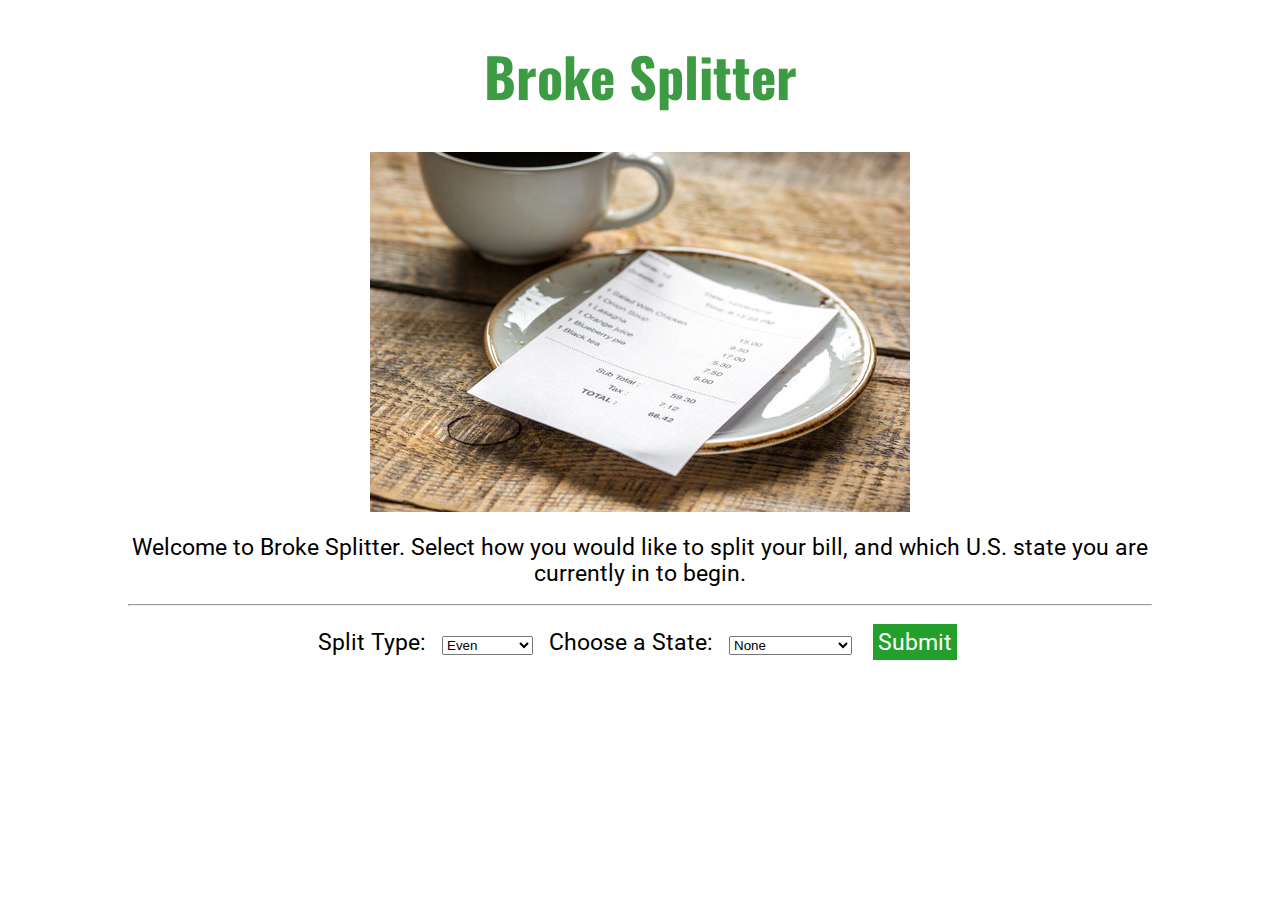
<file: index.html>
<!--
  Group 7
  Ron Dumalagan, Himmat Garcha, Michael Lamaze, Shannon Nicole Dinio
  I pledge my honor that I have abided by the Stevens Honor System.
-->

<!DOCTYPE html>
<html lang="en">
  <head>
    <meta charset="UTF-8">
    <meta name="viewport" content="width=device-width, initial-scale=1.0">
    <title>Broke Splitter</title>
    <link rel="icon" type="image/x-icon" href="./favicon.ico">
    <link rel="stylesheet" href="./styles/styles.css" />
    <link rel="stylesheet" href="./styles/mobile.css" media="screen and (max-width:480px)" />
    <link rel="stylesheet" href="./styles/tablet.css" media="screen and (min-width:481px)
    and (max-width:768px)" />
    <link rel="stylesheet" href="./styles/desktop.css" media="screen and (min-width: 769px)"/>
  </head>
  <body class="center">
    <a href="index.html" class="header">
      <h1>Broke Splitter</h1>
    </a>
    <div class="imgContainer">
      <img src="./images/bill.jpg"/>
    </div>
    <div class="container">
      Welcome to Broke Splitter. Select how you would like to split your bill, and which U.S. state you are currently in to begin.
    </div>
    <hr>
    <div>
      <form id="form" class="container" method="GET">
        <div class="formElement">
          <label for="type">Split Type:</label>
        </div>
        <div class="formElement">
          <select id="type" name="type">
            <option value="Even">Even</option>
            <option value="By Meal">By Meal</option>
            <option value="Percentage">Percentage</option>
          </select>
        </div>
        <div class="formElement">
          <label for="state">Choose a State:</label>
        </div>
        <div class="formElement">
          <select id="state" name="state">
            <option value="None">None</option>
          </select>
        </div>
        <div class="formElement">
          <a href="#" onclick="prepareDataAndSubmit()" class="button submitButton">
            Submit
          </a>
        </div>
      </form>
    </div>
    <script src="./scripts/index.js" defer></script>
  </body>
</html>
</file>
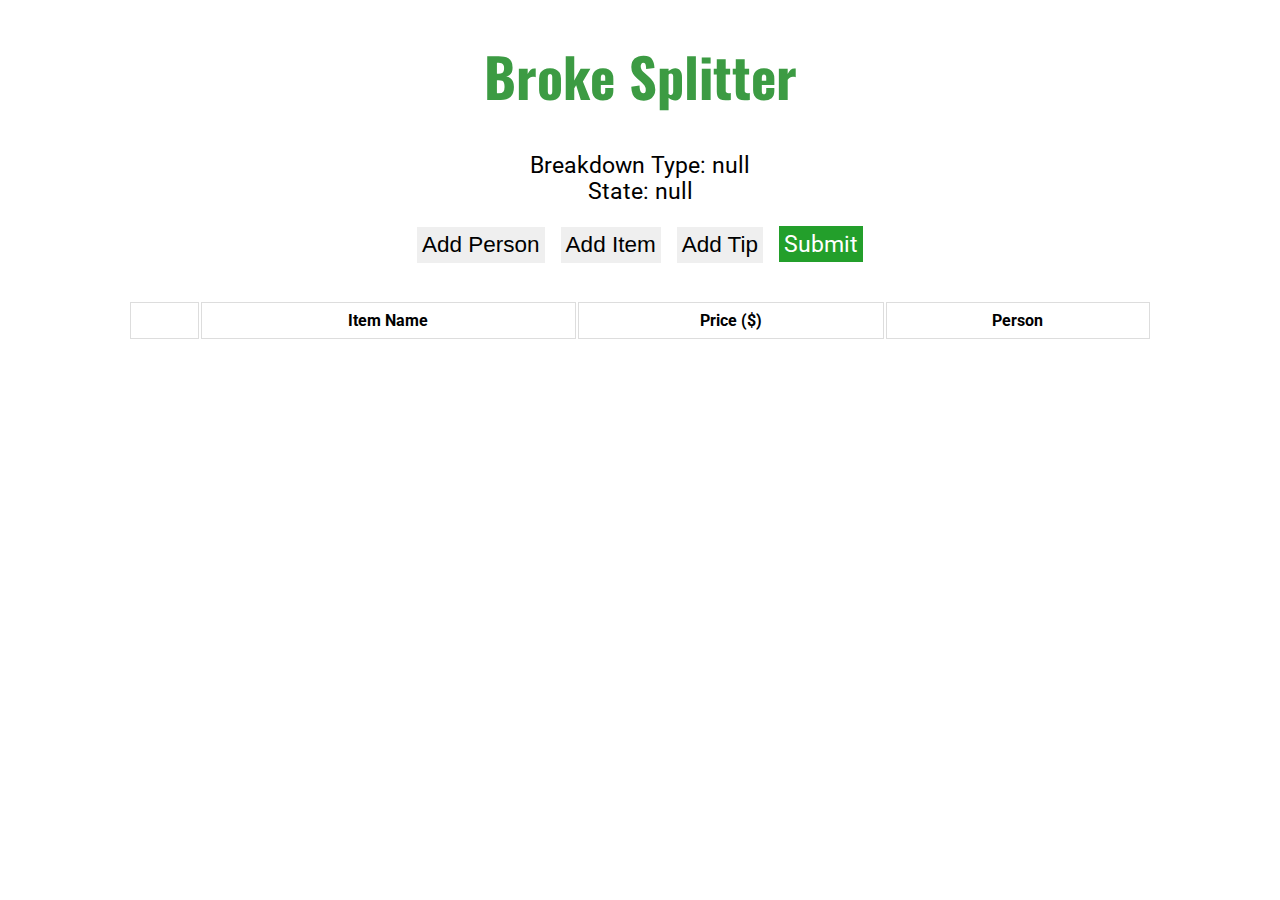
<file: byMeal.html>
<!DOCTYPE html>
<html lang="en">
  <head>
    <meta charset="UTF-8">
    <meta name="viewport" content="width=device-width, initial-scale=1.0">
    <title>Broke Splitter</title>
    <link rel="icon" type="image/x-icon" href="./favicon.ico">
    <link rel="stylesheet" href="./styles/styles.css" />
    <link rel="stylesheet" href="./styles/mobile.css" media="screen and (max-width:480px)" />
    <link rel="stylesheet" href="./styles/tablet.css" media="screen and (min-width:481px)
    and (max-width:768px)" />
    <link rel="stylesheet" href="./styles/desktop.css" media="screen and (min-width: 769px)"/>
  </head>

  <body class="center">
    <a href="index.html" class="header">
      <h1>Broke Splitter</h1>
    </a>
    <div class="container">
      <div>
        Breakdown Type: <span id="breakdown">null</span>
      </div>
      <div>
        State: <span id="state">null</span>
      </div>
    </div>
    <div class="buttonGroup container">
      <button class="button" id="addPersonBtn">Add Person</button>
      <button class="button" id="addItemBtn">Add Item</button>
      <button class="button" id="addTipBtn">Add Tip</button>
      <a href="./result.html" id="submitBtn" class="button submitButton">
        Submit
      </a>
    </div>
    <div class="container peopleList">
      <label for="people">People List:</label>
      <input id="people" name="people" type="text"/>
      <button class="button submitButton" id="savePeopleBtn">Save</button>
    </div>
    <div class="container addTip">
      <label for="tip">Add Tip:</label>
      <input id="tip" name="tip" type="number"/>
      <button class="button submitButton" id="saveTipBtn">Save</button>
    </div>
    <table id="table">
      <tr>
        <th></th>
        <th>Item Name</th>
        <th>Price ($)</th>
        <th>Person</th>
      </tr>
    </table>
    <script type="module" src="./scripts/byMeal.js" defer></script>
  </body>
</html>
</file>
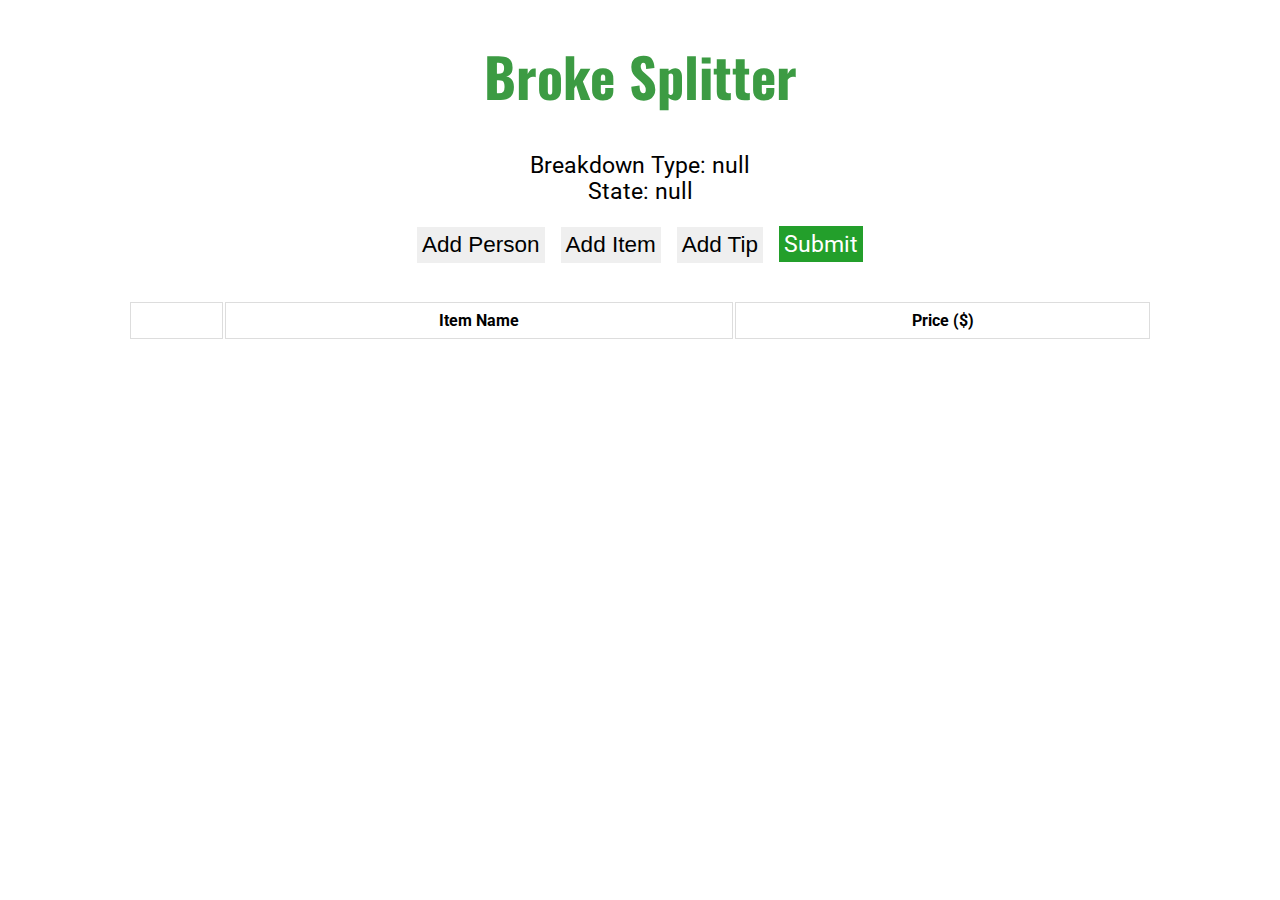
<file: even.html>
<!DOCTYPE html>
<html lang="en">
  <head>
    <meta charset="UTF-8">
    <meta name="viewport" content="width=device-width, initial-scale=1.0">
    <title>Broke Splitter</title>
    <link rel="icon" type="image/x-icon" href="./favicon.ico">
    <link rel="stylesheet" href="./styles/styles.css" />
    <link rel="stylesheet" href="./styles/mobile.css" media="screen and (max-width:480px)" />
    <link rel="stylesheet" href="./styles/tablet.css" media="screen and (min-width:481px)
    and (max-width:768px)" />
    <link rel="stylesheet" href="./styles/desktop.css" media="screen and (min-width: 769px)"/>
  </head>

  <body class="center">
    <a href="index.html" class="header">
      <h1>Broke Splitter</h1>
    </a>
    <div class="container">
      <div>
        Breakdown Type: <span id="breakdown">null</span>
      </div>
      <div>
        State: <span id="state">null</span>
      </div>
    </div>
    <div class="buttonGroup container">
      <button class="button" id="addPersonBtn">Add Person</button>
      <button class="button" id="addItemBtn">Add Item</button>
      <button class="button" id="addTipBtn">Add Tip</button>
      <a href="./result.html" id="submitBtn" class="button submitButton">
        Submit
      </a>
    </div>
    <div class="container peopleList">
      <label for="people">People List:</label>
      <input id="people" name="people" type="text"/>
      <button class="button submitButton" id="savePeopleBtn">Save</button>
    </div>
    <div class="container addTip">
      <label for="tip">Add Tip:</label>
      <input id="tip" name="tip" type="number"/>
      <button class="button submitButton" id="saveTipBtn">Save</button>
    </div>
    <table id="table">
      <tr>
        <th></th>
        <th>Item Name</th>
        <th>Price ($)</th>
      </tr>
    </table>
    <script type="module" src="./scripts/even.js" defer></script>
  </body>
</html>
</file>
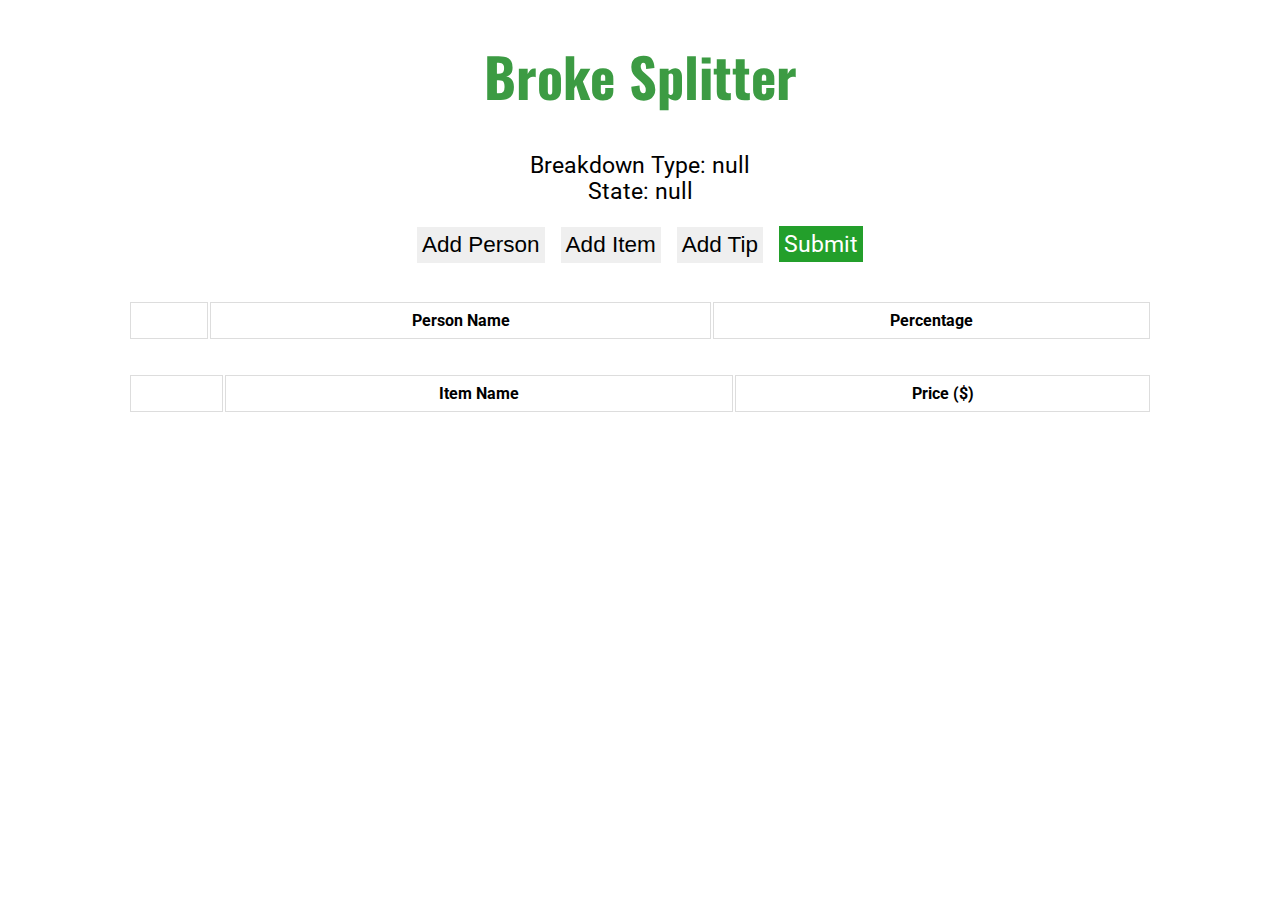
<file: percentage.html>
<!DOCTYPE html>
<html lang="en">
  <head>
    <meta charset="UTF-8">
    <meta name="viewport" content="width=device-width, initial-scale=1.0">
    <title>Broke Splitter</title>
    <link rel="icon" type="image/x-icon" href="./favicon.ico">
    <link rel="stylesheet" href="./styles/styles.css" />
    <link rel="stylesheet" href="./styles/mobile.css" media="screen and (max-width:480px)" />
    <link rel="stylesheet" href="./styles/tablet.css" media="screen and (min-width:481px)
    and (max-width:768px)" />
    <link rel="stylesheet" href="./styles/desktop.css" media="screen and (min-width: 769px)"/>
  </head>

  <body class="center">
    <a href="index.html" class="header">
      <h1>Broke Splitter</h1>
    </a>
    <div class="container">
      <div>
        Breakdown Type: <span id="breakdown">null</span>
      </div>
      <div>
        State: <span id="state">null</span>
      </div>
    </div>
    <div class="buttonGroup container">
      <button class="button" id="addPersonBtn">Add Person</button>
      <button class="button" id="addItemBtn">Add Item</button>
      <button class="button" id="addTipBtn">Add Tip</button>
      <a href="./result.html" id="submitBtn" class="button submitButton">
        Submit
      </a>
    </div>
    <div class="container addTip">
      <label for="tip">Add Tip:</label>
      <input id="tip" name="tip" type="number"/>
      <button class="button submitButton" id="saveTipBtn">Save</button>
    </div>
    <table id="peopleList">
      <tr>
        <th></th>
        <th>Person Name</th>
        <th>Percentage</th>
      </tr>
    </table>
    <table id="table">
      <tr>
        <th></th>
        <th>Item Name</th>
        <th>Price ($)</th>
      </tr>
    </table>
    <script type="module" src="./scripts/percentage.js" defer></script>
  </body>
</html>
</file>
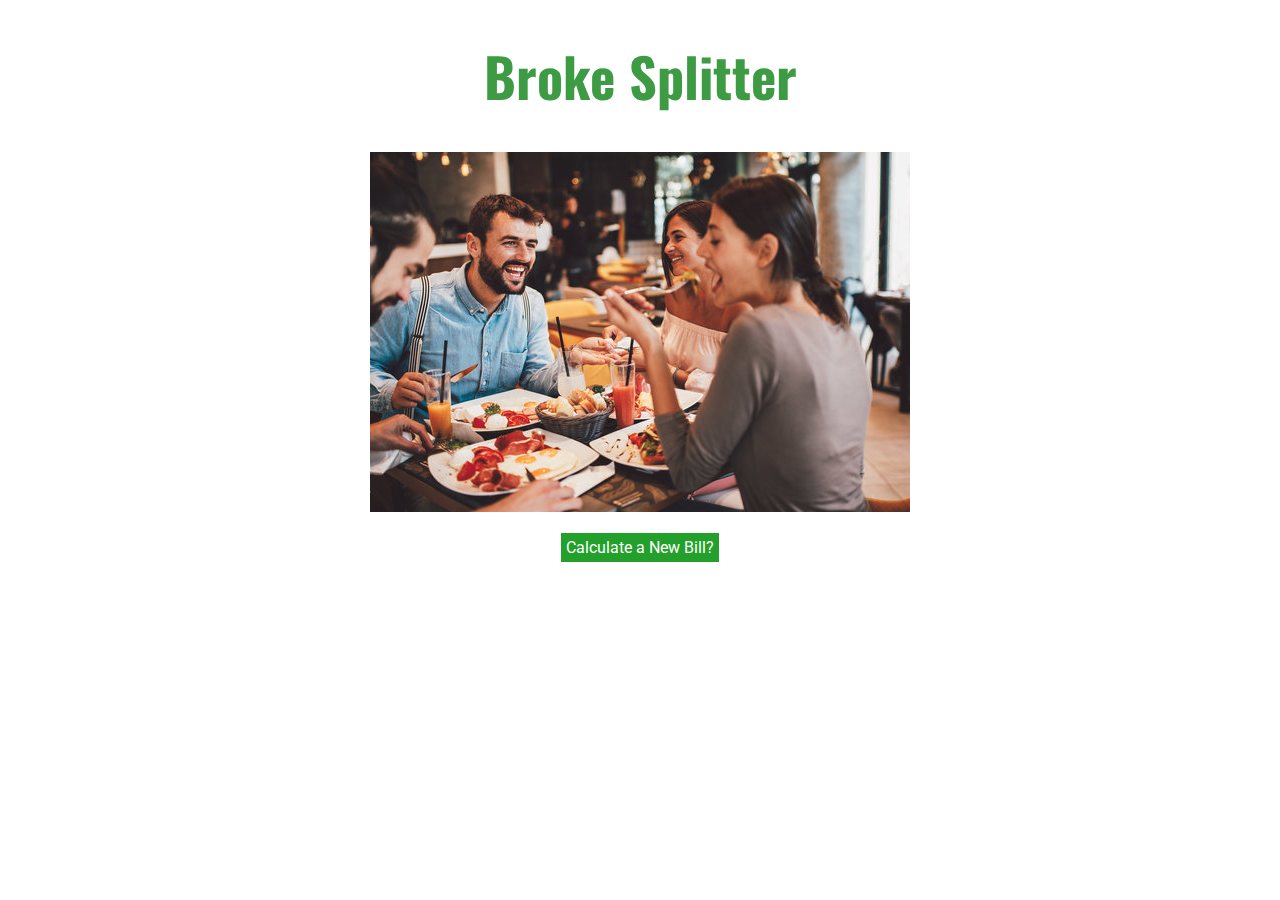
<file: result.html>
<!DOCTYPE html>
<html lang="en">
  <head>
      <meta charset="UTF-8">
      <meta name="viewport" content="width=device-width, initial-scale=1.0">
      <title>Broke Splitter</title>
      <link rel="icon" type="image/x-icon" href="./favicon.ico">
      <link rel="stylesheet" href="./styles/styles.css" />
      <link rel="stylesheet" href="./styles/mobile.css" media="screen and (max-width:480px)" />
      <link rel="stylesheet" href="./styles/tablet.css" media="screen and (min-width:481px)
      and (max-width:768px)" />
      <link rel="stylesheet" href="./styles/desktop.css" media="screen and (min-width: 769px)"/>
  </head>
  <body class="center">
    <a href="index.html" class="header">
      <h1>Broke Splitter</h1>
    </a>
    <img src="./images/result.jpg"/>
    <div class="result container" id="result">
    </div>
    <a href="index.html" class="button submitButton">
      Calculate a New Bill?
    </a>
    <script src="./scripts/result.js" defer></script>
  </body>
</html>
</file>
<file: styles/styles.css>
/* fonts */
@import url('https://fonts.googleapis.com/css2?family=Oswald:wght@500&family=Roboto:wght@300&display=swap');

/* all pages */
a.header {
  font-family: 'Oswald', sans-serif;
  color:#3c9b43;
  text-decoration:none;
}
a.header:visited {
  color:#3c9b43;
  text-decoration:none;
}

body {
  font-family: 'Roboto', sans-serif;
}

img {
  display: inline-block;
  max-width: 100%;
  height: auto;
}

.button {
  border: none;
  cursor: pointer;
  font-size: inherit;
  margin: 5px;
  padding: 5px;
  text-decoration:none;
}

.submitButton {
  background-color:#239f2b;
  color: #ffffff;
}

/* index.html */
#types,
#states {
  font-size: inherit;
}

/* breakdown.html */
table {
  margin: 2em 0 2em 0;
  width: 100%;
}

td, th {
  border: 1px solid #dddddd;
  padding: 8px;
  text-align: center;
}

.breakdownGrid{
  display:grid;
  grid-template-columns: auto auto auto;
  margin:5px;
}

.breakdownGridItem{
  border: 1px solid;
}

.buttonGroup{
  margin:5px;
}

.container.peopleList{
  display:none
}

.container.addTip{
  display:none
}

/* result.html */
.result{
  margin:10px;
}
</file>
<file: styles/mobile.css>
@media only screen and (max-width: 480px)
{ 
  /* all pages */
  form > div {
    display: block;
  }

  h1 {
    font-size: 3.25em;
  }

  .center {
    margin: auto;
    text-align: center;
    width: 70%;
  }

  .container{
    display: flex;
    flex-direction: column;
    font-size: 3vh;
    margin: 4vh 0 4vh 0;
  }

  .formElement{
    margin: 7.5px;
  }
}
</file>
<file: styles/tablet.css>
@media only screen and (min-width: 481px)
{ 
  /* all pages */
  form > div {
    display: block;
  }

  h1 {
    font-size: 3em;
  }

  .center {
    margin: auto;
    text-align: center;
    width: 75%;
  }

  .container{
    display: flex;
    flex-direction: column;
    font-size: 2.75vh;
    margin: 4vh 0 4vh 0;
  }

  .formElement{
    margin: 7.5px;
  }
}
</file>
<file: styles/desktop.css>
@media only screen and (min-width: 769px)
{ 
  /* all pages */
  form > div {
    display: inline-block;
  }

  .center {
    margin: auto;
    text-align: center;
    width: 80%;
  }

  .container{
    display: block;
    font-size: 2.5vh;
    margin: 2vh 0 2vh 0;
  }

  .formElement{
    margin: 5px;
  }

  .header{
    font-size: 3vh;
  }
}
</file>
